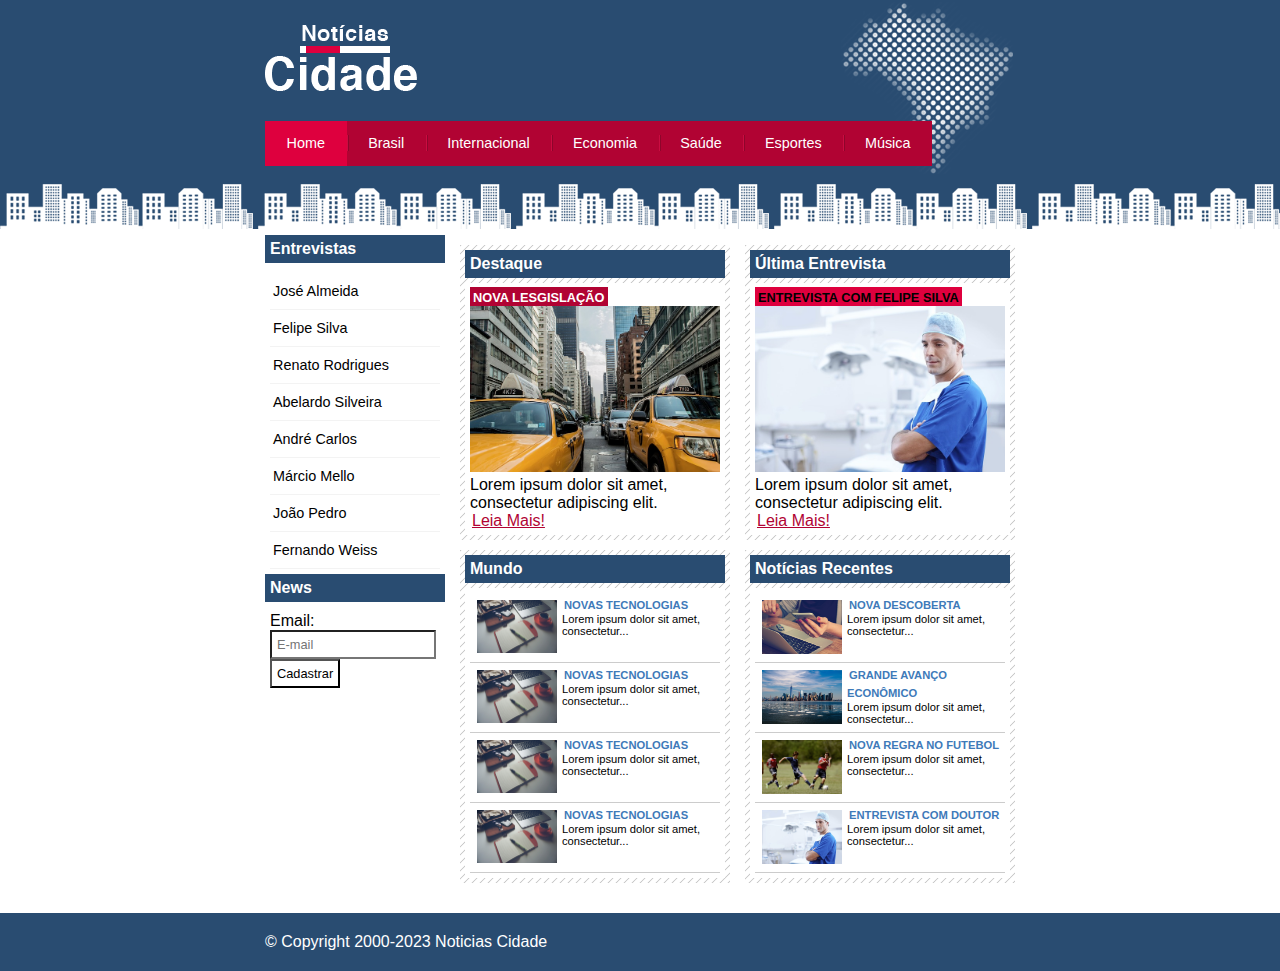
<file: index.html>
<!DOCTYPE html>
<html lang="en">
<head>
    <meta charset="UTF-8">
    <meta http-equiv="X-UA-Compatible" content="IE=edge">
    <meta name="viewport" content="width=device-width, initial-scale=1.0">
    <link rel="stylesheet" type="text/css" href="style.css">

    <title>Noticias cidade - Seu site de notícias</title>
</head>
<body class="home">
    <div id="container-principal">
            <div id="topo">
                <h1 class="logo"></h1>

                <ul id="navegacao">
                    <li class="primeiro"><a id="home" href="index.html">Home</a></li>
                    <li><a id="brasil" href="brasil.html">Brasil</a></li>
                    <li><a id="internacional" href="internacional.html">Internacional</a></li>
                    <li><a id="economia" href="economia.html">Economia</a></li>
                    <li><a id="saude" href="saude.html">Saúde</a></li>
                    <li><a id="esportes" href="esportes.html">Esportes</a></li>
                    <li><a id="musica" href="musica.html">Música</a></li>
                </ul>
            </div>

            <div id="conteudo">
                <div id="conteudo-primario">
                    <div class="caixa destaque">
                        <h2>Destaque</h2>
                        <div class="caixa-conteudo">
                           <h3>Nova Lesgislação</h3>
                           <img class="imagem-principal" src="./imgs/taxi.jpg" alt="" width="100%">
                           <p>Lorem ipsum dolor sit amet, consectetur adipiscing elit.</p>
                           <a href="nova-legislação.html">Leia Mais!</a>
                        </div>
                </div>
                <div class="caixa">
                    <h2>Mundo</h2>
                    <div class="caixa-conteudo">
                     <ul id="lista-noticias">
                        <li>
                            <a href="">
                                <img src="./imgs/tecnologia.jpg" widht="80"" alt="" width="80">  
                                <h3>Novas tecnologias</h3>   
                                <p>Lorem ipsum dolor sit amet, consectetur...</p>
                            </a>
                        </li>
                        <li>
                            <a href="">
                                <img src="./imgs/tecnologia.jpg" widht="80"" alt="" width="80">  
                                <h3>Novas tecnologias</h3>   
                                <p>Lorem ipsum dolor sit amet, consectetur...</p>
                            </a>
                        </li>
                        <li>
                            <a href="">
                                <img src="./imgs/tecnologia.jpg" widht="80"" alt="" width="80">  
                                <h3>Novas tecnologias</h3>   
                                <p>Lorem ipsum dolor sit amet, consectetur...</p>
                            </a>
                        </li>
                        <li>
                            <a href="">
                                <img src="./imgs/tecnologia.jpg" widht="80"" alt="" width="80">  
                                <h3>Novas tecnologias</h3>   
                                <p>Lorem ipsum dolor sit amet, consectetur...</p>
                            </a>
                        </li>
                     </ul>
                    </div>
            </div>

                </div>
                <div id="conteudo-secundario">
                    <div class="caixa entrevista">
                        <h2>Última Entrevista</h2>
                        <div class="caixa-conteudo">
                           <h3>Entrevista com Felipe Silva</h3>
                           <img class="imagem-principal" src="./imgs/doutor.jpg" alt="" width="100%">
                           <p>Lorem ipsum dolor sit amet, consectetur adipiscing elit.</p>
                           <a href="">Leia Mais!</a>
                        </div>
                </div>

                <div class="caixa">
                    <h2>Notícias Recentes</h2>
                    <div class="caixa-conteudo">
                     <ul id="lista-noticias">
                        <li>
                            <a href="internacional.html">
                                <img src="./imgs/tec.jpg" widht="80"" alt="" width="80">  
                                <h3>Nova Descoberta </h3>   
                                <p>Lorem ipsum dolor sit amet, consectetur...</p>
                            </a>
                        </li>
                        <li>
                            <a href="economia.html">
                                <img src="./imgs/cidade.jpg" widht="80"" alt="" width="80">
                                <h3>Grande Avanço Econômico</h3>   
                                <p>Lorem ipsum dolor sit amet, consectetur...</p>
                            </a>
                        </li>
                        <li>
                            <a href="esportes.html">
                                <img src="./imgs/futebol.jpg" widht="80"" alt="" width="80">  
                                <h3>Nova Regra no futebol</h3>   
                                <p>Lorem ipsum dolor sit amet, consectetur...</p>
                            </a>
                        </li>
                        <li>
                            <a href="saude.html">
                                <img src="./imgs/doutor.jpg" widht="80"" alt="" width="80">  
                                <h3>Entrevista com doutor </h3>   
                                <p>Lorem ipsum dolor sit amet, consectetur...</p>
                            </a>
                        </li>
                     </ul>
                    </div>
            </div>
                </div>
                <div id="conteudo-lateral">
                   <div id="caixa">
                        <h2>Entrevistas</h2>
                        <div class="caixa-conteudo">
                           <ul>
                            <li><a href="">José Almeida</a></li>
                            <li><a href="">Felipe Silva</a></li>
                            <li><a href="">Renato Rodrigues</a></li>
                            <li><a href="">Abelardo Silveira</a></li>
                            <li><a href="">André Carlos</a></li>
                            <li><a href="">Márcio Mello</a></li>
                            <li><a href="">João Pedro</a></li>
                            <li><a href="">Fernando Weiss</a></li>
                           </ul>
                        </div>
                   </div>

                   <div id="caixa">
                    <h2>News</h2>
                    <div class="caixa-conteudo">
                      <form action="">
                        <div>
                            <label for="">Email:</label>
                            <input class="email" type="text" name="Email" id="email" placeholder="E-mail">
                        </div>
                        <div>
                            <input class="submit" type="submit" value="Cadastrar">
                        </div>
                      </form>
                    </div>
               </div>

                </div>
              
            </div>
    </div>

    <div id="conteudos-rodape" style="clear: both;">
        <div id="rodape">
            &copy; Copyright 2000-2023 Noticias Cidade
        </div>
    </div>



</body>
</html>
</file>
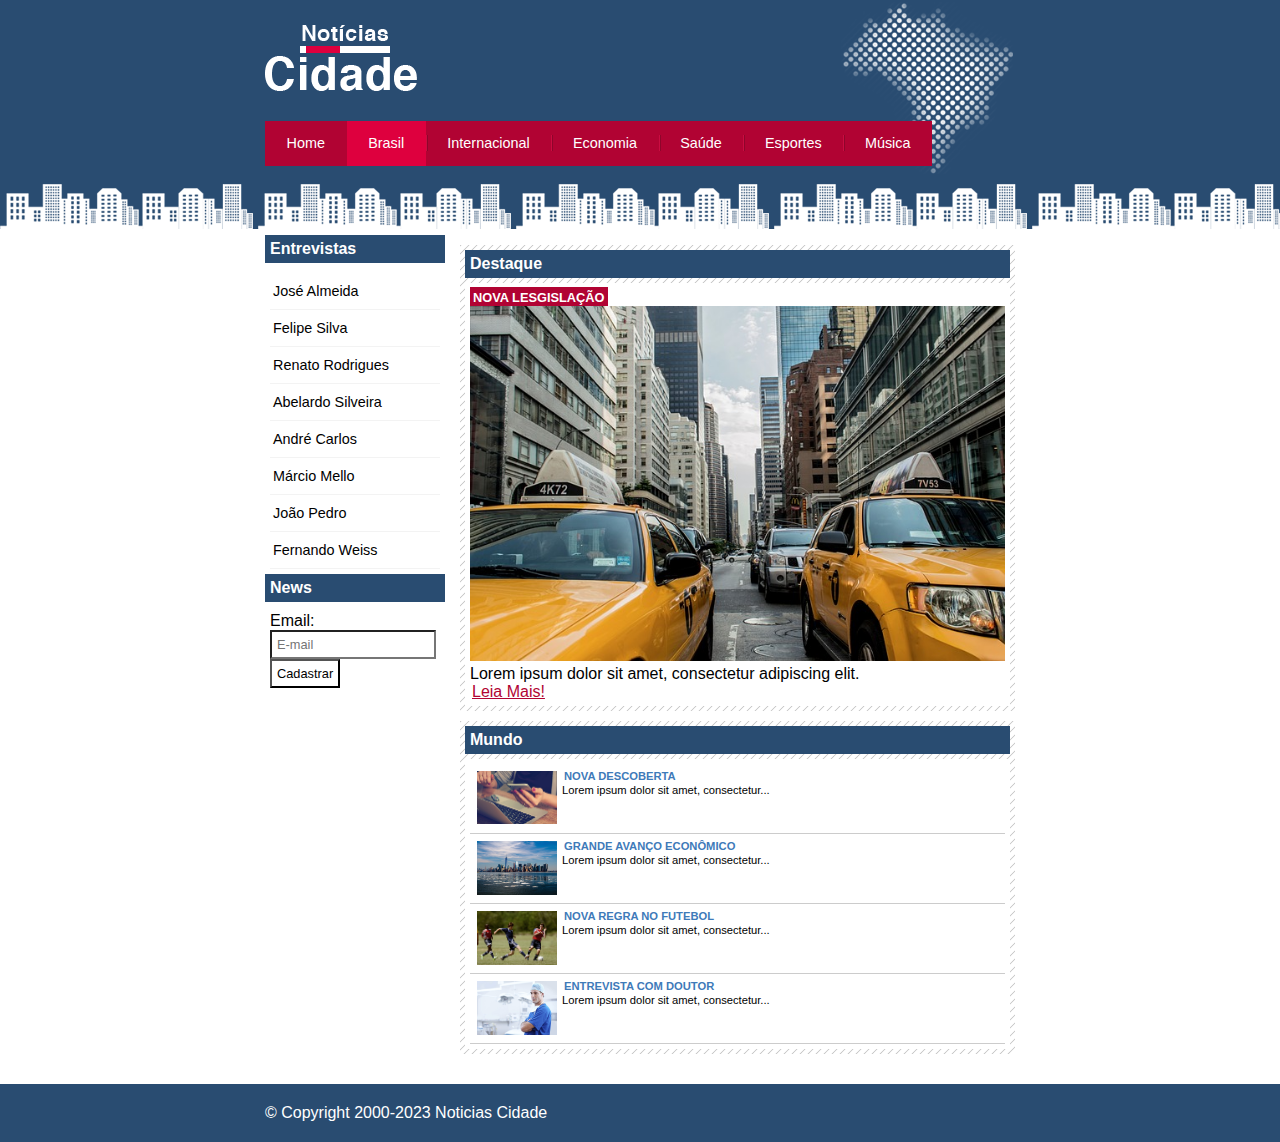
<file: brasil.html>
<!DOCTYPE html>
<html lang="en">
<head>
    <meta charset="UTF-8">
    <meta http-equiv="X-UA-Compatible" content="IE=edge">
    <meta name="viewport" content="width=device-width, initial-scale=1.0">
    <link rel="stylesheet" type="text/css" href="style.css">

    <title>Noticias cidade - Seu site de notícias</title>
</head>
<body id="duas-colunas" class="brasil">
    <div id="container-principal">
            <div id="topo">
                <h1 class="logo"></h1>

                <ul id="navegacao">
                    <li class="primeiro"><a id="home" href="index.html">Home</a></li>
                    <li><a id="brasil" href="index.html">Brasil</a></li>
                    <li><a id="internacional" href="internacional.html">Internacional</a></li>
                    <li><a id="economia" href="economia.html">Economia</a></li>
                    <li><a id="saude" href="saude.html">Saúde</a></li>
                    <li><a id="esportes" href="esportes.html">Esportes</a></li>
                    <li><a id="musica" href="musica.html">Música</a></li>
                </ul>
            </div>

            <div id="conteudo">
                <div id="conteudo-primario">
                    <div class="caixa destaque">
                        <h2>Destaque</h2>
                        <div class="caixa-conteudo">
                           <h3>Nova Lesgislação</h3>
                           <img class="imagem-principal" src="./imgs/taxi.jpg" alt="" width="100%">
                           <p>Lorem ipsum dolor sit amet, consectetur adipiscing elit.</p>
                           <a href="nova-legislação.html">Leia Mais!</a>
                        </div>
                </div>
                <div class="caixa">
                    <h2>Mundo</h2>
                    <div class="caixa-conteudo">
                        <ul id="lista-noticias">
                            <li>
                                <a href="internacional.html">
                                    <img src="./imgs/tec.jpg" widht="80"" alt="" width="80">  
                                    <h3>Nova Descoberta </h3>   
                                    <p>Lorem ipsum dolor sit amet, consectetur...</p>
                                </a>
                            </li>
                            <li>
                                <a href="economia.html">
                                    <img src="./imgs/cidade.jpg" widht="80"" alt="" width="80">
                                    <h3>Grande Avanço Econômico</h3>   
                                    <p>Lorem ipsum dolor sit amet, consectetur...</p>
                                </a>
                            </li>
                            <li>
                                <a href="esportes.html">
                                    <img src="./imgs/futebol.jpg" widht="80"" alt="" width="80">  
                                    <h3>Nova Regra no futebol</h3>   
                                    <p>Lorem ipsum dolor sit amet, consectetur...</p>
                                </a>
                            </li>
                            <li>
                                <a href="saude.html">
                                    <img src="./imgs/doutor.jpg" widht="80"" alt="" width="80">  
                                    <h3>Entrevista com doutor </h3>   
                                    <p>Lorem ipsum dolor sit amet, consectetur...</p>
                                </a>
                            </li>
                         </ul>
                    </div>
            </div>

                </div>
               
                <div id="conteudo-lateral">
                   <div id="caixa">
                        <h2>Entrevistas</h2>
                        <div class="caixa-conteudo">
                           <ul>
                            <li><a href="">José Almeida</a></li>
                            <li><a href="">Felipe Silva</a></li>
                            <li><a href="">Renato Rodrigues</a></li>
                            <li><a href="">Abelardo Silveira</a></li>
                            <li><a href="">André Carlos</a></li>
                            <li><a href="">Márcio Mello</a></li>
                            <li><a href="">João Pedro</a></li>
                            <li><a href="">Fernando Weiss</a></li>
                           </ul>
                        </div>
                   </div>

                   <div id="caixa">
                    <h2>News</h2>
                    <div class="caixa-conteudo">
                      <form action="">
                        <div>
                            <label for="">Email:</label>
                            <input class="email" type="text" name="Email" id="email" placeholder="E-mail">
                        </div>
                        <div>
                            <input class="submit" type="submit" value="Cadastrar">
                        </div>
                      </form>
                    </div>
               </div>

                </div>
              
            </div>
    </div>

    <div id="conteudos-rodape" style="clear: both;">
        <div id="rodape">
            &copy; Copyright 2000-2023 Noticias Cidade
        </div>
    </div>



</body>
</html>
</file>
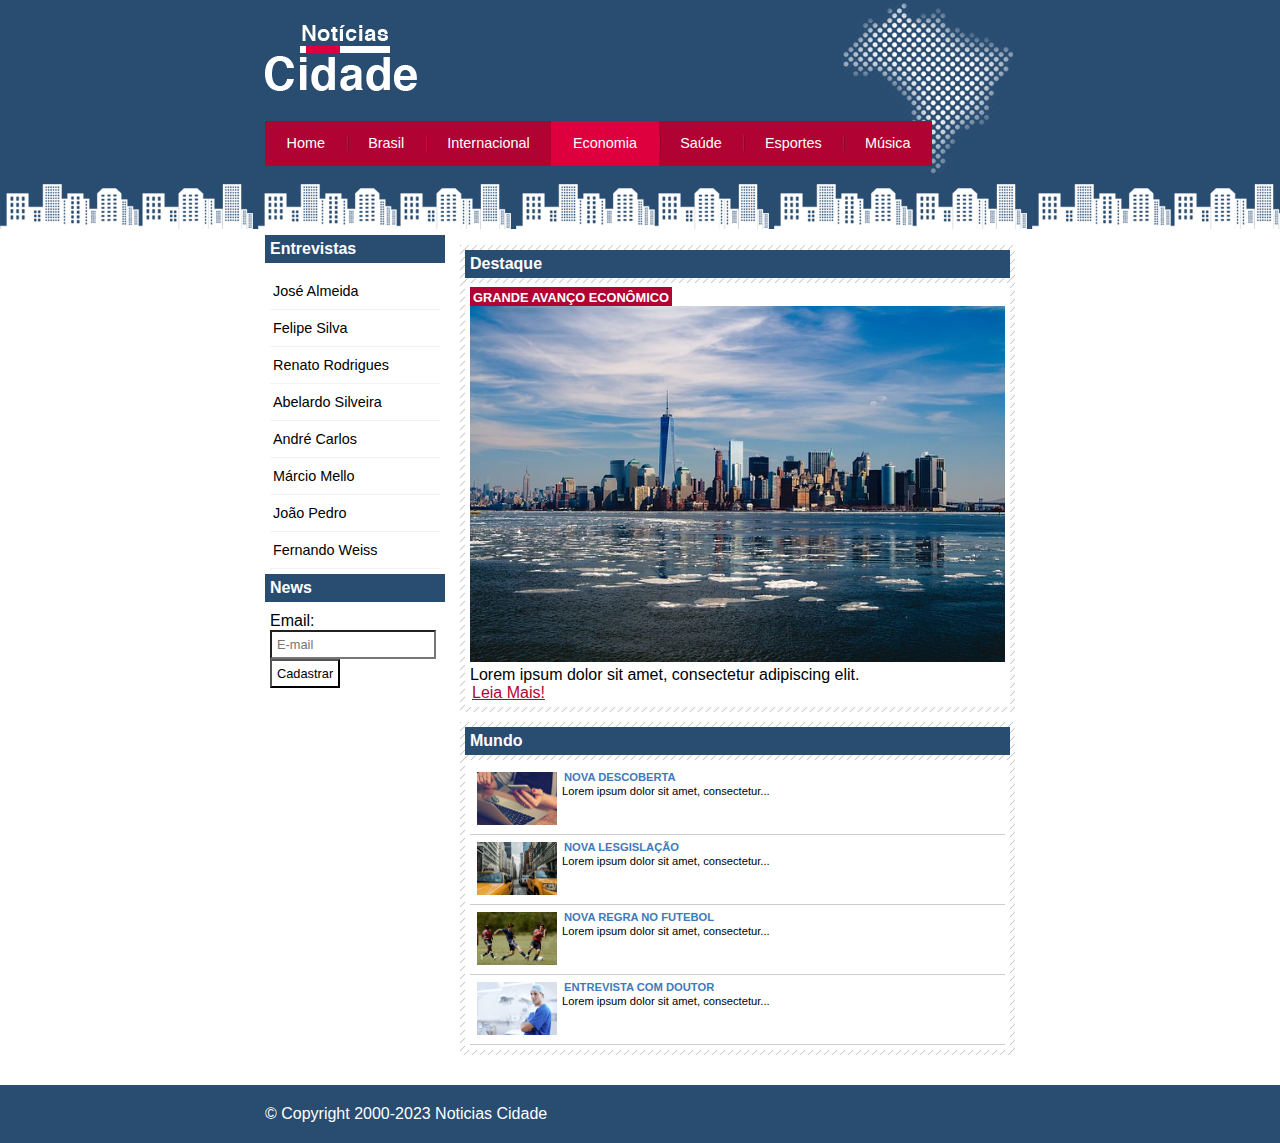
<file: economia.html>
<!DOCTYPE html>
<html lang="en">
<head>
    <meta charset="UTF-8">
    <meta http-equiv="X-UA-Compatible" content="IE=edge">
    <meta name="viewport" content="width=device-width, initial-scale=1.0">
    <link rel="stylesheet" type="text/css" href="style.css">

    <title>Noticias cidade - Seu site de notícias</title>
</head>
<body id="duas-colunas" class="economia">
    <div id="container-principal">
            <div id="topo">
                <h1 class="logo"></h1>

                <ul id="navegacao">
                    <li class="primeiro"><a id="home" href="index.html">Home</a></li>
                    <li><a id="brasil" href="index.html">Brasil</a></li>
                    <li><a id="internacional" href="internacional.html">Internacional</a></li>
                    <li><a id="economia" href="economia.html">Economia</a></li>
                    <li><a id="saude" href="saude.html">Saúde</a></li>
                    <li><a id="esportes" href="esportes.html">Esportes</a></li>
                    <li><a id="musica" href="musica.html">Música</a></li>
                </ul>
            </div>

            <div id="conteudo">
                <div id="conteudo-primario">
                    <div class="caixa destaque">
                        <h2>Destaque</h2>
                        <div class="caixa-conteudo">
                           <h3>Grande Avanço Econômico</h3>
                           <img class="imagem-principal" src="./imgs/cidade.jpg" alt="" width="100%">
                           <p>Lorem ipsum dolor sit amet, consectetur adipiscing elit.</p>
                           <a href="materia-eco.html">Leia Mais!</a>
                        </div>
                </div>
                <div class="caixa">
                    <h2>Mundo</h2>
                    <div class="caixa-conteudo">
                        <ul id="lista-noticias">
                            <li>
                                <a href="internacional.html">
                                    <img src="./imgs/tec.jpg" widht="80"" alt="" width="80">  
                                    <h3>Nova Descoberta </h3>   
                                    <p>Lorem ipsum dolor sit amet, consectetur...</p>
                                </a>
                            </li>
                            <li>
                                <a href="brasil.html">
                                    <img src="./imgs/taxi.jpg" widht="80"" alt="" width="80">
                                    <h3>Nova Lesgislação</h3>   
                                    <p>Lorem ipsum dolor sit amet, consectetur...</p>
                                </a>
                            </li>
                            <li>
                                <a href="esportes.html">
                                    <img src="./imgs/futebol.jpg" widht="80"" alt="" width="80">  
                                    <h3>Nova Regra no futebol</h3>   
                                    <p>Lorem ipsum dolor sit amet, consectetur...</p>
                                </a>
                            </li>
                            <li>
                                <a href="saude.html">
                                    <img src="./imgs/doutor.jpg" widht="80"" alt="" width="80">  
                                    <h3>Entrevista com doutor </h3>   
                                    <p>Lorem ipsum dolor sit amet, consectetur...</p>
                                </a>
                            </li>
                         </ul>
                    </div>
            </div>

                </div>
               
                <div id="conteudo-lateral">
                   <div id="caixa">
                        <h2>Entrevistas</h2>
                        <div class="caixa-conteudo">
                           <ul>
                            <li><a href="">José Almeida</a></li>
                            <li><a href="">Felipe Silva</a></li>
                            <li><a href="">Renato Rodrigues</a></li>
                            <li><a href="">Abelardo Silveira</a></li>
                            <li><a href="">André Carlos</a></li>
                            <li><a href="">Márcio Mello</a></li>
                            <li><a href="">João Pedro</a></li>
                            <li><a href="">Fernando Weiss</a></li>
                           </ul>
                        </div>
                   </div>

                   <div id="caixa">
                    <h2>News</h2>
                    <div class="caixa-conteudo">
                      <form action="">
                        <div>
                            <label for="">Email:</label>
                            <input class="email" type="text" name="Email" id="email" placeholder="E-mail">
                        </div>
                        <div>
                            <input class="submit" type="submit" value="Cadastrar">
                        </div>
                      </form>
                    </div>
               </div>

                </div>
              
            </div>
    </div>

    <div id="conteudos-rodape" style="clear: both;">
        <div id="rodape">
            &copy; Copyright 2000-2023 Noticias Cidade
        </div>
    </div>



</body>
</html>
</file>
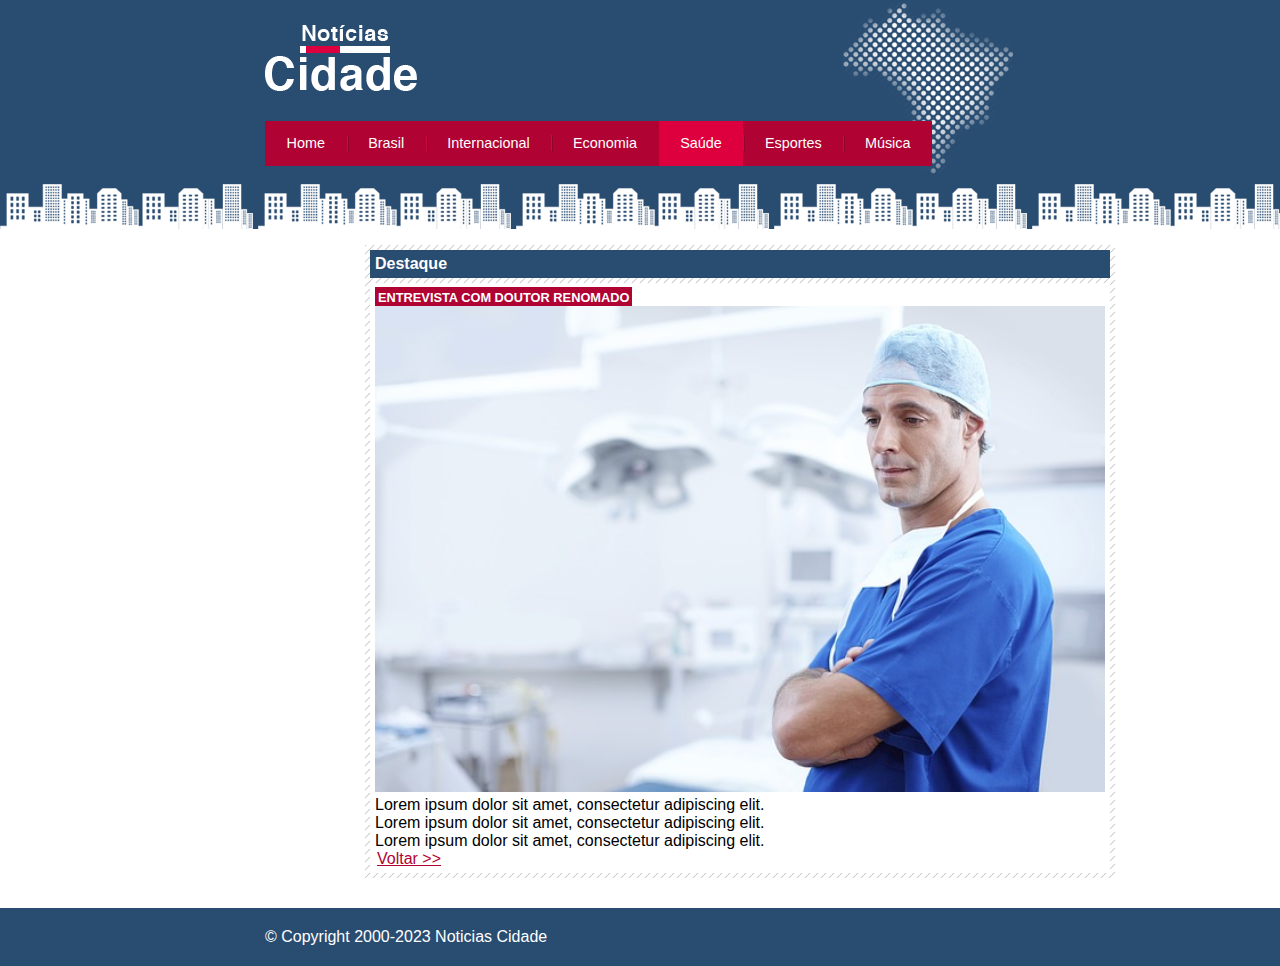
<file: entrevista.html>
<!DOCTYPE html>
<html lang="en">
<head>
    <meta charset="UTF-8">
    <meta http-equiv="X-UA-Compatible" content="IE=edge">
    <meta name="viewport" content="width=device-width, initial-scale=1.0">
    <link rel="stylesheet" type="text/css" href="style.css">

    <title>Noticias cidade - Seu site de notícias</title>
</head>
<body id="uma-coluna" class="saude">
    <div id="container-principal">
            <div id="topo">
                <h1 class="logo"></h1>

                <ul id="navegacao">
                    <li class="primeiro"><a id="home" href="index.html">Home</a></li>
                    <li><a id="brasil" href="index.html">Brasil</a></li>
                    <li><a id="internacional" href="internacional.html">Internacional</a></li>
                    <li><a id="economia" href="economia.html">Economia</a></li>
                    <li><a id="saude" href="saude.html">Saúde</a></li>
                    <li><a id="esportes" href="esportes.html">Esportes</a></li>
                    <li><a id="musica" href="musica.html">Música</a></li>
                </ul>
            </div>

            <div id="conteudo">
                <div id="conteudo-primario">
                    <div class="caixa destaque">
                        <h2>Destaque</h2>
                        <div class="caixa-conteudo">
                           <h3>Entrevista com doutor renomado</h3>
                           <img class="imagem-principal" src="./imgs/doutor.jpg" alt="" width="100%">
                           <p>Lorem ipsum dolor sit amet, consectetur adipiscing elit.</p>
                           <p>Lorem ipsum dolor sit amet, consectetur adipiscing elit.</p>
                           <p>Lorem ipsum dolor sit amet, consectetur adipiscing elit.</p>
                           <a href="saude.html">Voltar >> </a>
                          
                        </div>
                </div>
                </div>
              
            </div>
    </div>

    <div id="conteudos-rodape" style="clear: both;">
        <div id="rodape">
            &copy; Copyright 2000-2023 Noticias Cidade
        </div>
    </div>



</body>
</html>
</file>
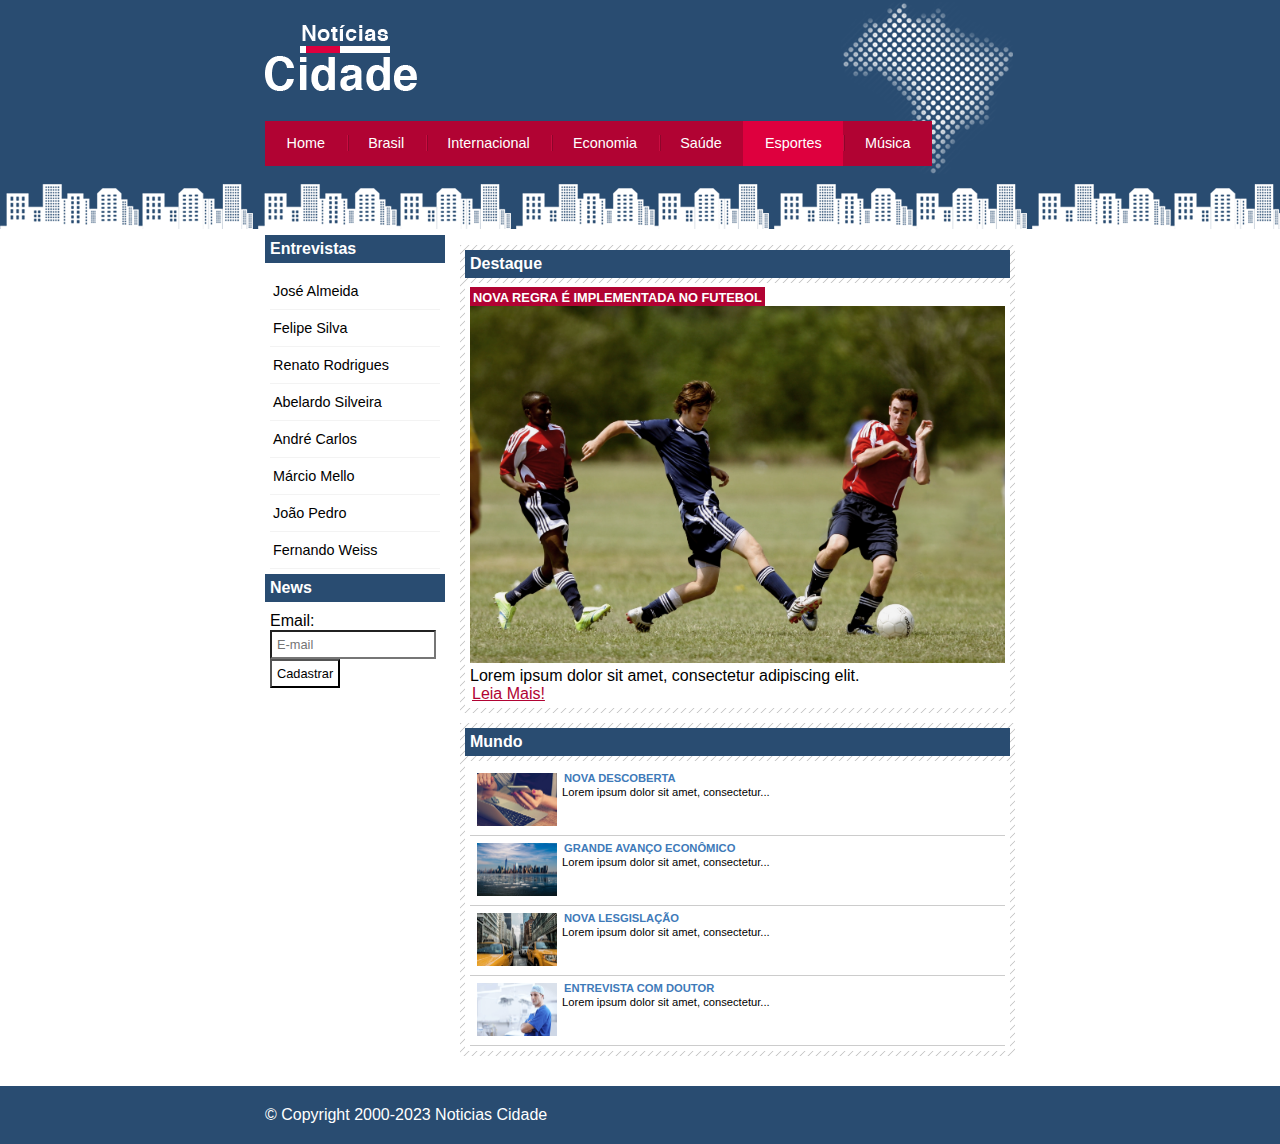
<file: esportes.html>
<!DOCTYPE html>
<html lang="en">
<head>
    <meta charset="UTF-8">
    <meta http-equiv="X-UA-Compatible" content="IE=edge">
    <meta name="viewport" content="width=device-width, initial-scale=1.0">
    <link rel="stylesheet" type="text/css" href="style.css">

    <title>Noticias cidade - Seu site de notícias</title>
</head>
<body id="duas-colunas" class="esportes">
    <div id="container-principal">
            <div id="topo">
                <h1 class="logo"></h1>

                <ul id="navegacao">
                    <li class="primeiro"><a id="home" href="index.html">Home</a></li>
                    <li><a id="brasil" href="index.html">Brasil</a></li>
                    <li><a id="internacional" href="internacional.html">Internacional</a></li>
                    <li><a id="economia" href="economia.html">Economia</a></li>
                    <li><a id="saude" href="saude.html">Saúde</a></li>
                    <li><a id="esportes" href="esportes.html">Esportes</a></li>
                    <li><a id="musica" href="musica.html">Música</a></li>
                </ul>
            </div>

            <div id="conteudo">
                <div id="conteudo-primario">
                    <div class="caixa destaque">
                        <h2>Destaque</h2>
                        <div class="caixa-conteudo">
                           <h3>Nova Regra é implementada no futebol </h3>
                           <img class="imagem-principal" src="./imgs/futebol.jpg" alt="" width="100%">
                           <p>Lorem ipsum dolor sit amet, consectetur adipiscing elit.</p>
                           <a href="materia-fut.html">Leia Mais!</a>
                        </div>
                </div>
                <div class="caixa">
                    <h2>Mundo</h2>
                    <div class="caixa-conteudo">
                        <ul id="lista-noticias">
                            <li>
                                <a href="internacional.html">
                                    <img src="./imgs/tec.jpg" widht="80" alt="" width="80">  
                                    <h3>Nova Descoberta </h3>   
                                    <p>Lorem ipsum dolor sit amet, consectetur...</p>
                                </a>
                            </li>
                            <li>
                                <a href="economia.html">
                                    <img src="./imgs/cidade.jpg" widht="80" alt="" width="80">
                                    <h3>Grande Avanço Econômico</h3>   
                                    <p>Lorem ipsum dolor sit amet, consectetur...</p>
                                </a>
                            </li>
                            <li>
                                <a href="brasil.html">
                                    <img src="./imgs/taxi.jpg" widht="80" alt="" width="80">  
                                    <h3>Nova Lesgislação</h3>   
                                    <p>Lorem ipsum dolor sit amet, consectetur...</p>
                                </a>
                            </li>
                            <li>
                                <a href="saude.html">
                                    <img src="./imgs/doutor.jpg" widht="80"" alt="" width="80">  
                                    <h3>Entrevista com doutor </h3>   
                                    <p>Lorem ipsum dolor sit amet, consectetur...</p>
                                </a>
                            </li>
                         </ul>
                    </div>
            </div>

                </div>
               
                <div id="conteudo-lateral">
                   <div id="caixa">
                        <h2>Entrevistas</h2>
                        <div class="caixa-conteudo">
                           <ul>
                            <li><a href="">José Almeida</a></li>
                            <li><a href="">Felipe Silva</a></li>
                            <li><a href="">Renato Rodrigues</a></li>
                            <li><a href="">Abelardo Silveira</a></li>
                            <li><a href="">André Carlos</a></li>
                            <li><a href="">Márcio Mello</a></li>
                            <li><a href="">João Pedro</a></li>
                            <li><a href="">Fernando Weiss</a></li>
                           </ul>
                        </div>
                   </div>

                   <div id="caixa">
                    <h2>News</h2>
                    <div class="caixa-conteudo">
                      <form action="">
                        <div>
                            <label for="">Email:</label>
                            <input class="email" type="text" name="Email" id="email" placeholder="E-mail">
                        </div>
                        <div>
                            <input class="submit" type="submit" value="Cadastrar">
                        </div>
                      </form>
                    </div>
               </div>

                </div>
              
            </div>
    </div>

    <div id="conteudos-rodape" style="clear: both;">
        <div id="rodape">
            &copy; Copyright 2000-2023 Noticias Cidade
        </div>
    </div>



</body>
</html>
</file>
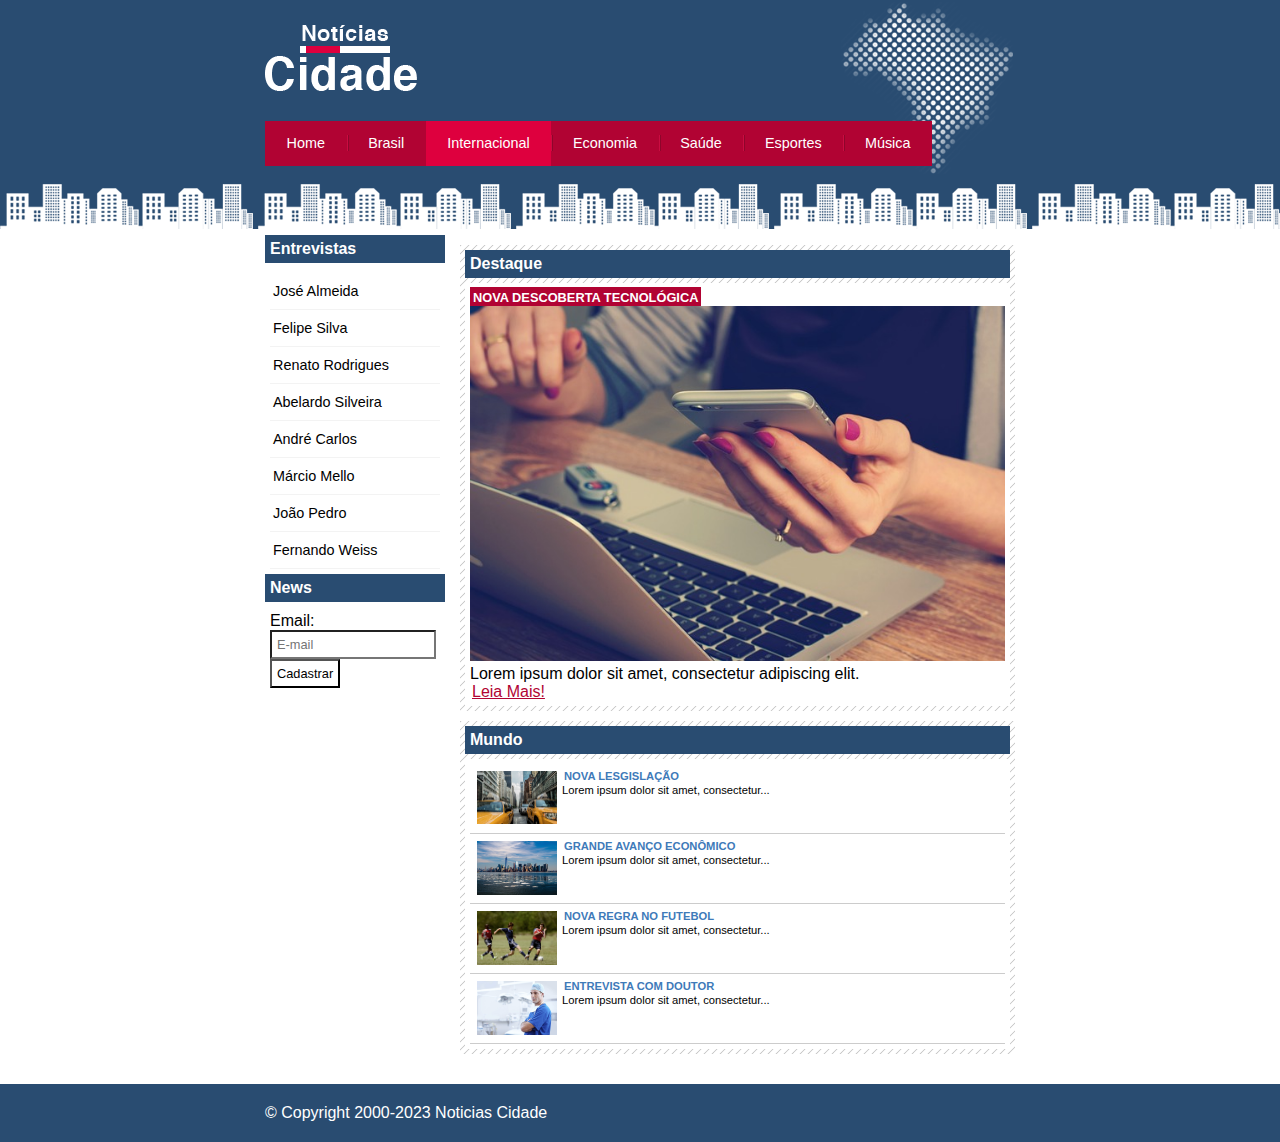
<file: internacional.html>
<!DOCTYPE html>
<html lang="en">
<head>
    <meta charset="UTF-8">
    <meta http-equiv="X-UA-Compatible" content="IE=edge">
    <meta name="viewport" content="width=device-width, initial-scale=1.0">
    <link rel="stylesheet" type="text/css" href="style.css">

    <title>Noticias cidade - Seu site de notícias</title>
</head>
<body id="duas-colunas" class="internacional">
    <div id="container-principal">
            <div id="topo">
                <h1 class="logo"></h1>

                <ul id="navegacao">
                    <li class="primeiro"><a id="home" href="index.html">Home</a></li>
                    <li><a id="brasil" href="index.html">Brasil</a></li>
                    <li><a id="internacional" href="internacional.html">Internacional</a></li>
                    <li><a id="economia" href="economia.html">Economia</a></li>
                    <li><a id="saude" href="saude.html">Saúde</a></li>
                    <li><a id="esportes" href="esportes.html">Esportes</a></li>
                    <li><a id="musica" href="musica.html">Música</a></li>
                </ul>
            </div>

            <div id="conteudo">
                <div id="conteudo-primario">
                    <div class="caixa destaque">
                        <h2>Destaque</h2>
                        <div class="caixa-conteudo">
                           <h3>Nova Descoberta Tecnológica</h3>
                           <img class="imagem-principal" src="./imgs/tec.jpg" alt="" width="100%">
                           <p>Lorem ipsum dolor sit amet, consectetur adipiscing elit.</p>
                           <a href="nova-tec.html">Leia Mais!</a>
                        </div>
                </div>
                <div class="caixa">
                    <h2>Mundo</h2>
                    <div class="caixa-conteudo">
                        <ul id="lista-noticias">
                            <li>
                                <a href="brasil.html">
                                    <img src="./imgs/taxi.jpg" widht="80"" alt="" width="80">  
                                    <h3>Nova Lesgislação </h3>   
                                    <p>Lorem ipsum dolor sit amet, consectetur...</p>
                                </a>
                            </li>
                            <li>
                                <a href="economia.html">
                                    <img src="./imgs/cidade.jpg" widht="80"" alt="" width="80">
                                    <h3>Grande Avanço Econômico</h3>   
                                    <p>Lorem ipsum dolor sit amet, consectetur...</p>
                                </a>
                            </li>
                            <li>
                                <a href="esportes.html">
                                    <img src="./imgs/futebol.jpg" widht="80"" alt="" width="80">  
                                    <h3>Nova Regra no futebol</h3>   
                                    <p>Lorem ipsum dolor sit amet, consectetur...</p>
                                </a>
                            </li>
                            <li>
                                <a href="saude.html">
                                    <img src="./imgs/doutor.jpg" widht="80"" alt="" width="80">  
                                    <h3>Entrevista com doutor </h3>   
                                    <p>Lorem ipsum dolor sit amet, consectetur...</p>
                                </a>
                            </li>
                         </ul>
                    </div>
            </div>

                </div>
               
                <div id="conteudo-lateral">
                   <div id="caixa">
                        <h2>Entrevistas</h2>
                        <div class="caixa-conteudo">
                           <ul>
                            <li><a href="">José Almeida</a></li>
                            <li><a href="">Felipe Silva</a></li>
                            <li><a href="">Renato Rodrigues</a></li>
                            <li><a href="">Abelardo Silveira</a></li>
                            <li><a href="">André Carlos</a></li>
                            <li><a href="">Márcio Mello</a></li>
                            <li><a href="">João Pedro</a></li>
                            <li><a href="">Fernando Weiss</a></li>
                           </ul>
                        </div>
                   </div>

                   <div id="caixa">
                    <h2>News</h2>
                    <div class="caixa-conteudo">
                      <form action="">
                        <div>
                            <label for="">Email:</label>
                            <input class="email" type="text" name="Email" id="email" placeholder="E-mail">
                        </div>
                        <div>
                            <input class="submit" type="submit" value="Cadastrar">
                        </div>
                      </form>
                    </div>
               </div>

                </div>
              
            </div>
    </div>

    <div id="conteudos-rodape" style="clear: both;">
        <div id="rodape">
            &copy; Copyright 2000-2023 Noticias Cidade
        </div>
    </div>



</body>
</html>
</file>
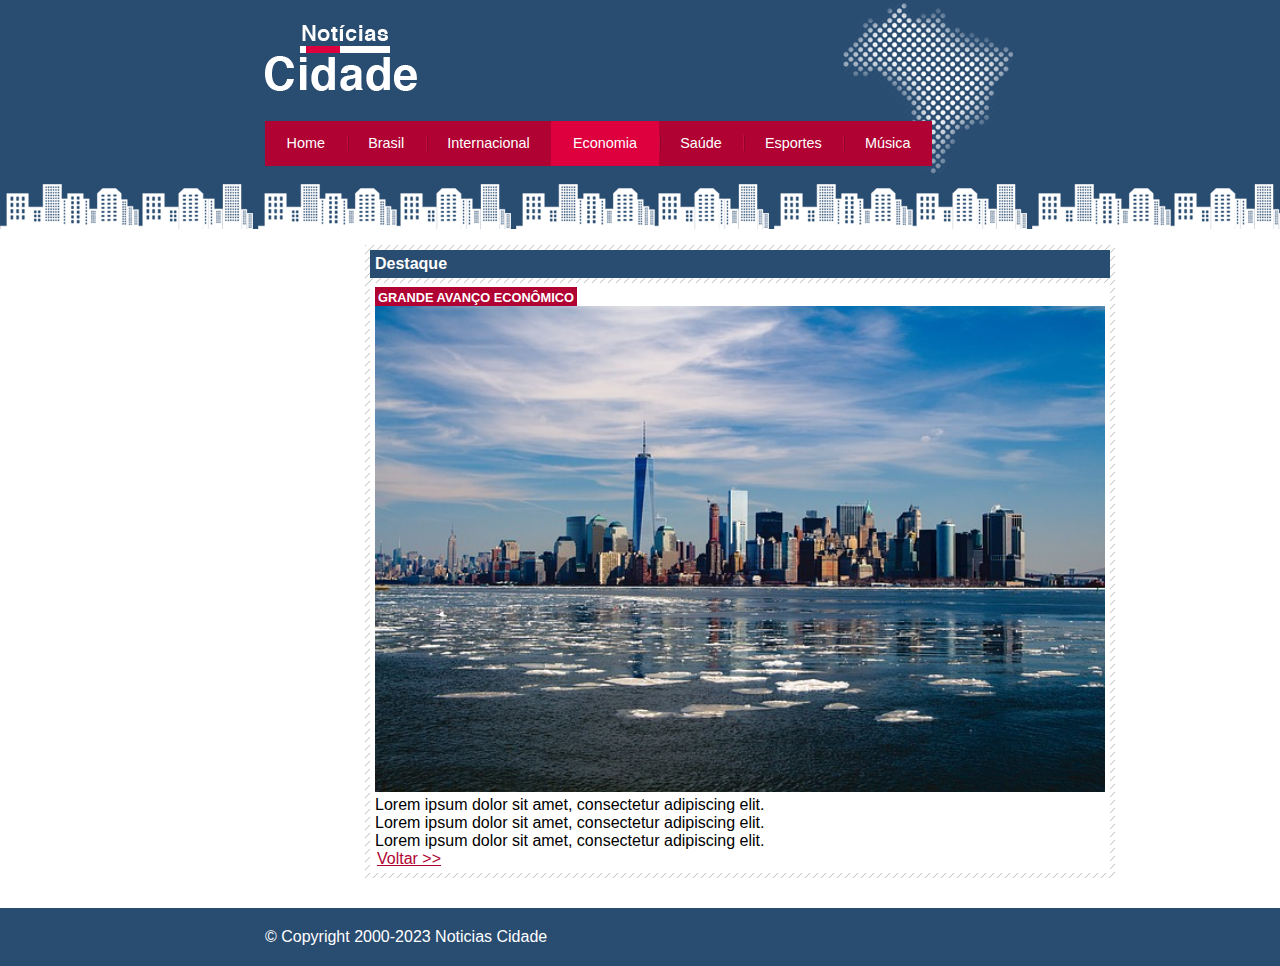
<file: materia-eco.html>
<!DOCTYPE html>
<html lang="en">
<head>
    <meta charset="UTF-8">
    <meta http-equiv="X-UA-Compatible" content="IE=edge">
    <meta name="viewport" content="width=device-width, initial-scale=1.0">
    <link rel="stylesheet" type="text/css" href="style.css">

    <title>Noticias cidade - Seu site de notícias</title>
</head>
<body id="uma-coluna" class="economia">
    <div id="container-principal">
            <div id="topo">
                <h1 class="logo"></h1>

                <ul id="navegacao">
                    <li class="primeiro"><a id="home" href="index.html">Home</a></li>
                    <li><a id="brasil" href="index.html">Brasil</a></li>
                    <li><a id="internacional" href="internacional.html">Internacional</a></li>
                    <li><a id="economia" href="economia.html">Economia</a></li>
                    <li><a id="saude" href="saude.html">Saúde</a></li>
                    <li><a id="esportes" href="esportes.html">Esportes</a></li>
                    <li><a id="musica" href="musica.html">Música</a></li>
                </ul>
            </div>

            <div id="conteudo">
                <div id="conteudo-primario">
                    <div class="caixa destaque">
                        <h2>Destaque</h2>
                        <div class="caixa-conteudo">
                           <h3>Grande Avanço Econômico</h3>
                           <img class="imagem-principal" src="./imgs/cidade.jpg" alt="" width="100%">
                           <p>Lorem ipsum dolor sit amet, consectetur adipiscing elit.</p>
                           <p>Lorem ipsum dolor sit amet, consectetur adipiscing elit.</p>
                           <p>Lorem ipsum dolor sit amet, consectetur adipiscing elit.</p>
                           <a href="economia.html">Voltar >> </a>
                          
                        </div>
                </div>
                </div>
              
            </div>
    </div>

    <div id="conteudos-rodape" style="clear: both;">
        <div id="rodape">
            &copy; Copyright 2000-2023 Noticias Cidade
        </div>
    </div>



</body>
</html>
</file>
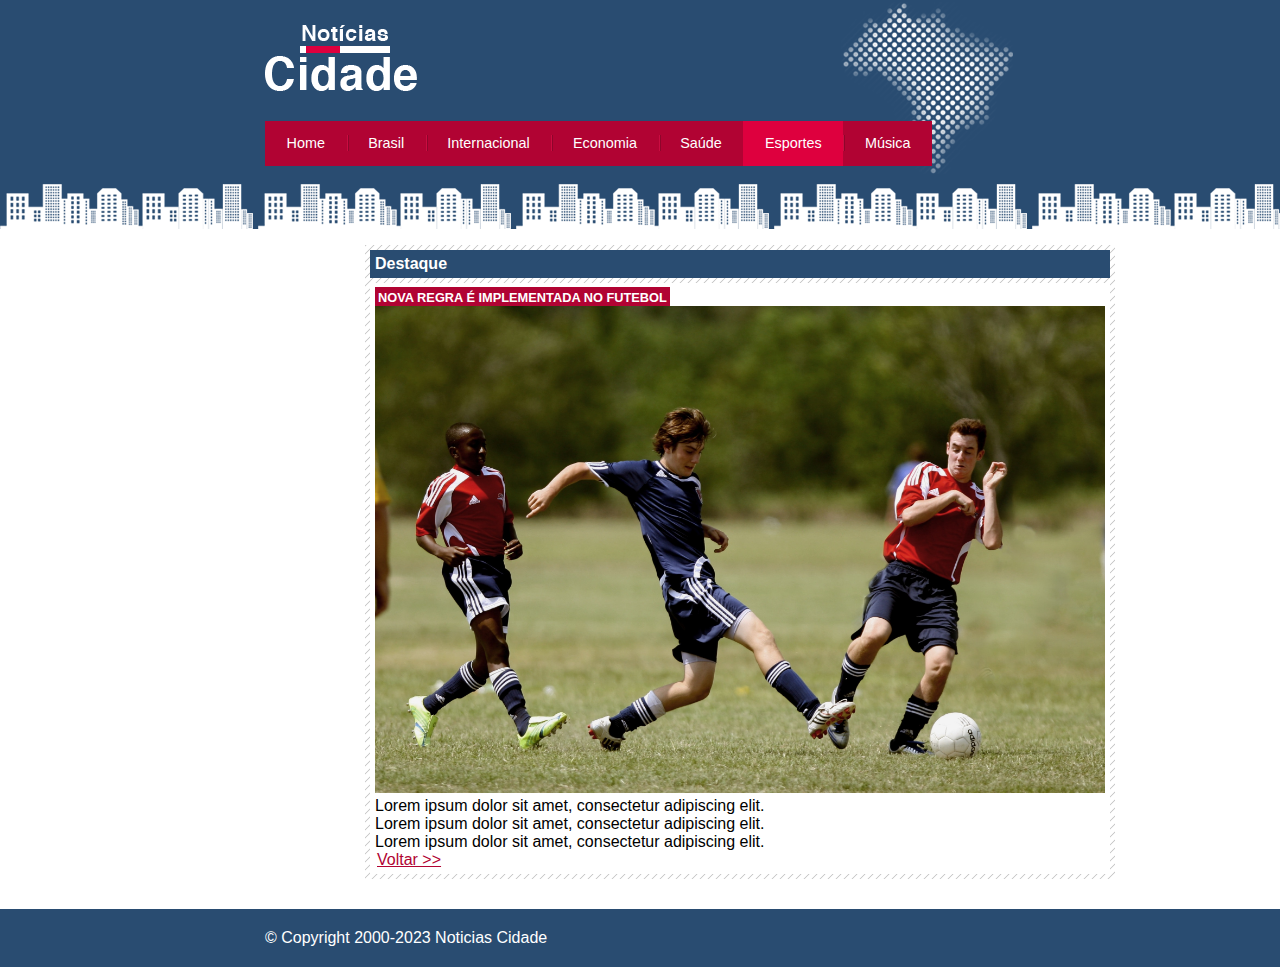
<file: materia-fut.html>
<!DOCTYPE html>
<html lang="en">
<head>
    <meta charset="UTF-8">
    <meta http-equiv="X-UA-Compatible" content="IE=edge">
    <meta name="viewport" content="width=device-width, initial-scale=1.0">
    <link rel="stylesheet" type="text/css" href="style.css">

    <title>Noticias cidade - Seu site de notícias</title>
</head>
<body id="uma-coluna" class="esportes">
    <div id="container-principal">
            <div id="topo">
                <h1 class="logo"></h1>

                <ul id="navegacao">
                    <li class="primeiro"><a id="home" href="index.html">Home</a></li>
                    <li><a id="brasil" href="index.html">Brasil</a></li>
                    <li><a id="internacional" href="internacional.html">Internacional</a></li>
                    <li><a id="economia" href="economia.html">Economia</a></li>
                    <li><a id="saude" href="saude.html">Saúde</a></li>
                    <li><a id="esportes" href="esportes.html">Esportes</a></li>
                    <li><a id="musica" href="musica.html">Música</a></li>
                </ul>
            </div>

            <div id="conteudo">
                <div id="conteudo-primario">
                    <div class="caixa destaque">
                        <h2>Destaque</h2>
                        <div class="caixa-conteudo">
                           <h3>Nova regra é implementada no futebol</h3>
                           <img class="imagem-principal" src="./imgs/futebol.jpg" alt="" width="100%">
                           <p>Lorem ipsum dolor sit amet, consectetur adipiscing elit.</p>
                           <p>Lorem ipsum dolor sit amet, consectetur adipiscing elit.</p>
                           <p>Lorem ipsum dolor sit amet, consectetur adipiscing elit.</p>
                           <a href="esportes.html">Voltar >> </a>
                          
                        </div>
                </div>
                </div>
              
            </div>
    </div>

    <div id="conteudos-rodape" style="clear: both;">
        <div id="rodape">
            &copy; Copyright 2000-2023 Noticias Cidade
        </div>
    </div>



</body>
</html>
</file>
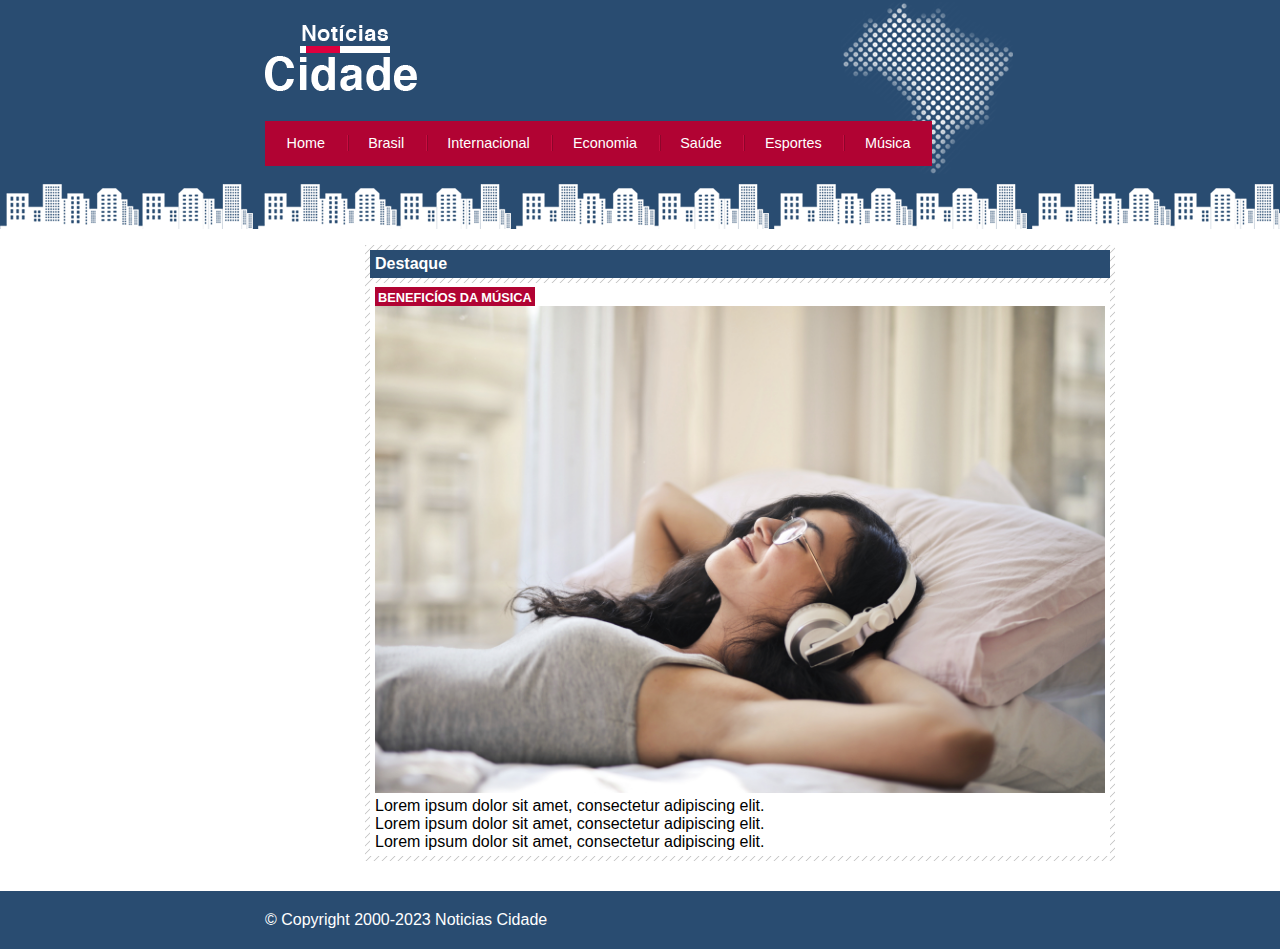
<file: materia-musica.html>
<!DOCTYPE html>
<html lang="en">
<head>
    <meta charset="UTF-8">
    <meta http-equiv="X-UA-Compatible" content="IE=edge">
    <meta name="viewport" content="width=device-width, initial-scale=1.0">
    <link rel="stylesheet" type="text/css" href="style.css">

    <title>Noticias cidade - Seu site de notícias</title>
</head>
<body id="uma-coluna" class="fotos">
    <div id="container-principal">
            <div id="topo">
                <h1 class="logo"></h1>

                <ul id="navegacao">
                    <li class="primeiro"><a id="home" href="index.html">Home</a></li>
                    <li><a id="brasil" href="index.html">Brasil</a></li>
                    <li><a id="internacional" href="internacional.html">Internacional</a></li>
                    <li><a id="economia" href="economia.html">Economia</a></li>
                    <li><a id="saude" href="saude.html">Saúde</a></li>
                    <li><a id="esportes" href="esportes.html">Esportes</a></li>
                    <li><a id="musica" href="musica.html">Música</a></li>
                </ul>
            </div>

            <div id="conteudo">
                <div id="conteudo-primario">
                    <div class="caixa destaque">
                        <h2>Destaque</h2>
                        <div class="caixa-conteudo">
                           <h3>Beneficíos da música</h3>
                           <img class="imagem-principal" src="./imgs/musica.jpg" alt="" width="100%">
                           <p>Lorem ipsum dolor sit amet, consectetur adipiscing elit.</p>
                           <p>Lorem ipsum dolor sit amet, consectetur adipiscing elit.</p>
                           <p>Lorem ipsum dolor sit amet, consectetur adipiscing elit.</p>
                          
                        </div>
                </div>
                </div>
              
            </div>
    </div>

    <div id="conteudos-rodape" style="clear: both;">
        <div id="rodape">
            &copy; Copyright 2000-2023 Noticias Cidade
        </div>
    </div>



</body>
</html>
</file>
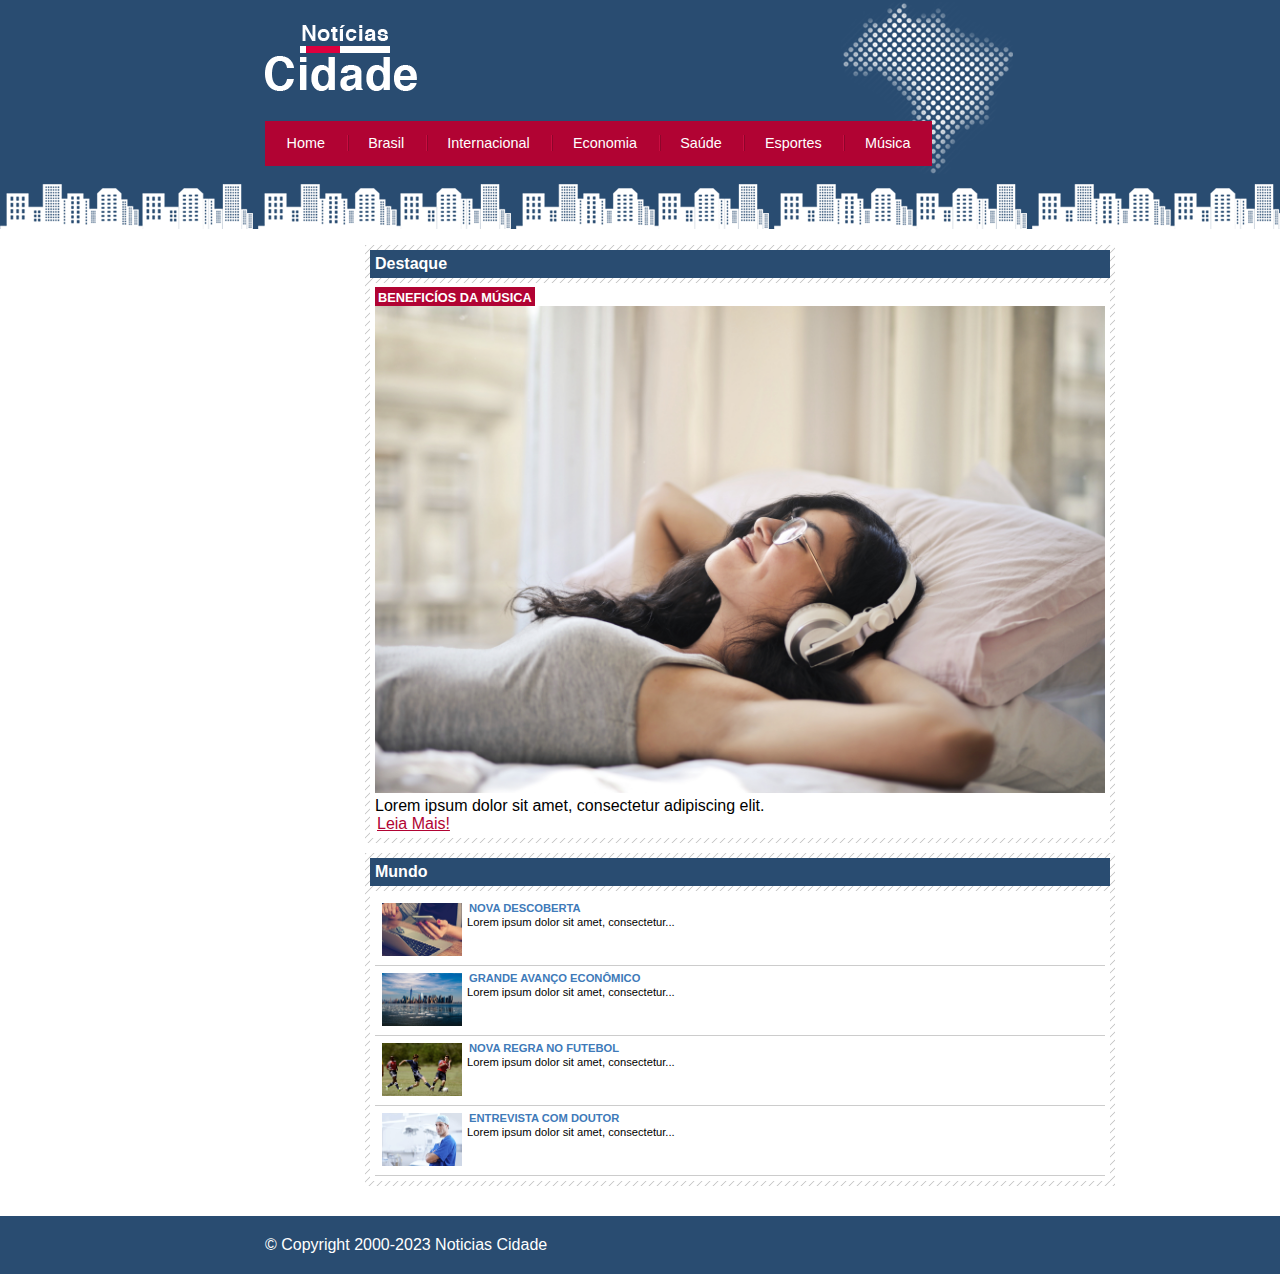
<file: musica.html>
<!DOCTYPE html>
<html lang="en">
<head>
    <meta charset="UTF-8">
    <meta http-equiv="X-UA-Compatible" content="IE=edge">
    <meta name="viewport" content="width=device-width, initial-scale=1.0">
    <link rel="stylesheet" type="text/css" href="style.css">

    <title>Noticias cidade - Seu site de notícias</title>
</head>
<body id="uma-coluna" class="fotos">
    <div id="container-principal">
            <div id="topo">
                <h1 class="logo"></h1>

                <ul id="navegacao">
                    <li class="primeiro"><a id="home" href="index.html">Home</a></li>
                    <li><a id="brasil" href="index.html">Brasil</a></li>
                    <li><a id="internacional" href="internacional.html">Internacional</a></li>
                    <li><a id="economia" href="economia.html">Economia</a></li>
                    <li><a id="saude" href="saude.html">Saúde</a></li>
                    <li><a id="esportes" href="esportes.html">Esportes</a></li>
                    <li><a id="musica" href="musica.html">Música</a></li>
                </ul>
            </div>

            <div id="conteudo">
                <div id="conteudo-primario">
                    <div class="caixa destaque">
                        <h2>Destaque</h2>
                        <div class="caixa-conteudo">
                           <h3>Beneficíos da música</h3>
                           <img class="imagem-principal" src="./imgs/musica.jpg" alt="" width="100%">
                           <p>Lorem ipsum dolor sit amet, consectetur adipiscing elit.</p>
                           <a href="materia-musica.html">Leia Mais!</a>
                        </div>
                </div>
                <div class="caixa">
                    <h2>Mundo</h2>
                    <div class="caixa-conteudo">
                        <ul id="lista-noticias">
                            <li>
                                <a href="internacional.html">
                                    <img src="./imgs/tec.jpg" widht="80"" alt="" width="80">  
                                    <h3>Nova Descoberta </h3>   
                                    <p>Lorem ipsum dolor sit amet, consectetur...</p>
                                </a>
                            </li>
                            <li>
                                <a href="economia.html">
                                    <img src="./imgs/cidade.jpg" widht="80"" alt="" width="80">
                                    <h3>Grande Avanço Econômico</h3>   
                                    <p>Lorem ipsum dolor sit amet, consectetur...</p>
                                </a>
                            </li>
                            <li>
                                <a href="esportes.html">
                                    <img src="./imgs/futebol.jpg" widht="80"" alt="" width="80">  
                                    <h3>Nova Regra no futebol</h3>   
                                    <p>Lorem ipsum dolor sit amet, consectetur...</p>
                                </a>
                            </li>
                            <li>
                                <a href="saude.html">
                                    <img src="./imgs/doutor.jpg" widht="80"" alt="" width="80">  
                                    <h3>Entrevista com doutor </h3>   
                                    <p>Lorem ipsum dolor sit amet, consectetur...</p>
                                </a>
                            </li>
                         </ul>
                    </div>
            </div>

                </div>
              
            </div>
    </div>

    <div id="conteudos-rodape" style="clear: both;">
        <div id="rodape">
            &copy; Copyright 2000-2023 Noticias Cidade
        </div>
    </div>



</body>
</html>
</file>
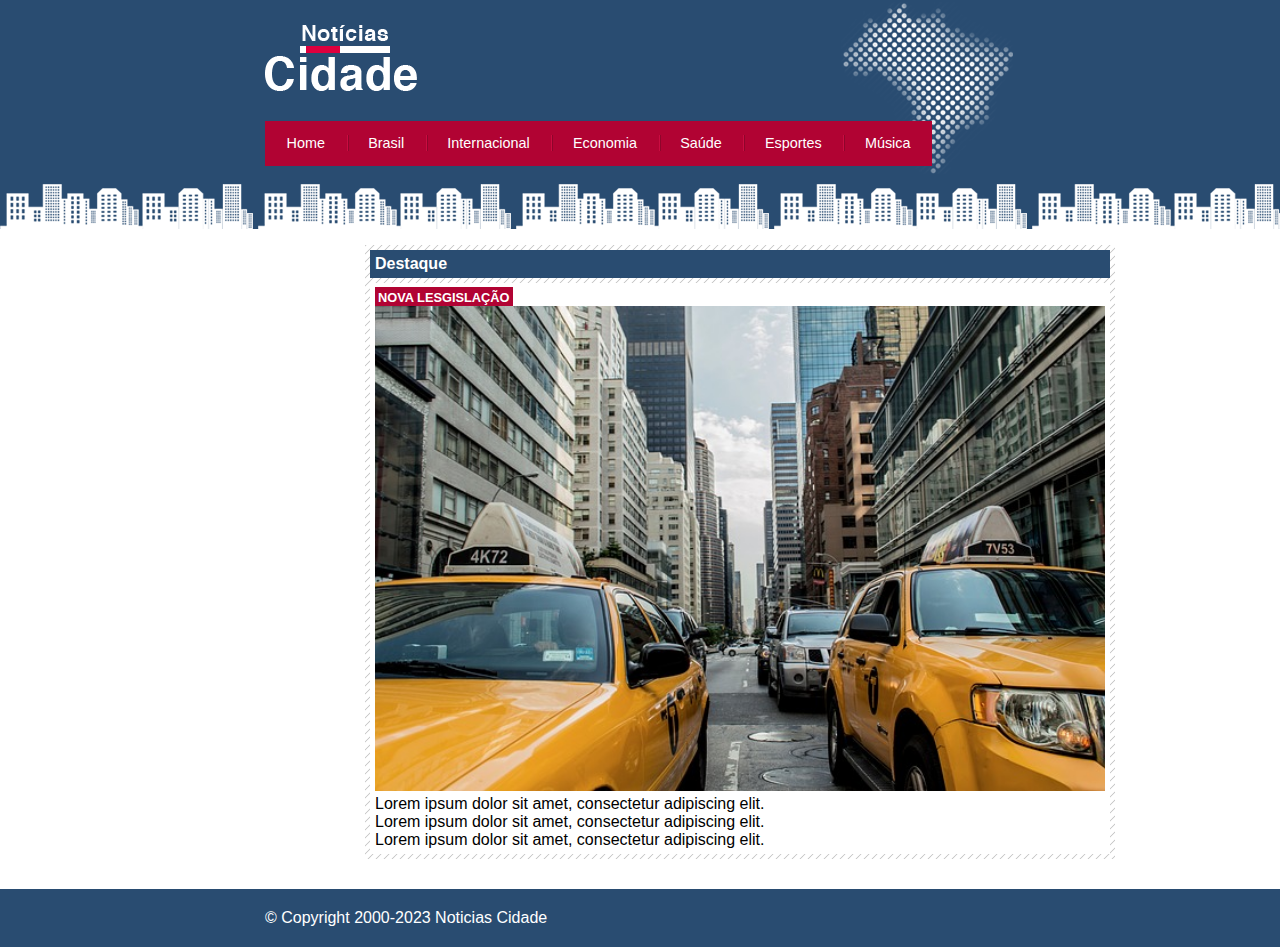
<file: nova-legislação.html>
<!DOCTYPE html>
<html lang="en">
<head>
    <meta charset="UTF-8">
    <meta http-equiv="X-UA-Compatible" content="IE=edge">
    <meta name="viewport" content="width=device-width, initial-scale=1.0">
    <link rel="stylesheet" type="text/css" href="style.css">

    <title>Noticias cidade - Seu site de notícias</title>
</head>
<body id="uma-coluna" class="fotos">
    <div id="container-principal">
            <div id="topo">
                <h1 class="logo"></h1>

                <ul id="navegacao">
                    <li class="primeiro"><a id="home" href="index.html">Home</a></li>
                    <li><a id="brasil" href="index.html">Brasil</a></li>
                    <li><a id="internacional" href="internacional.html">Internacional</a></li>
                    <li><a id="economia" href="economia.html">Economia</a></li>
                    <li><a id="saude" href="saude.html">Saúde</a></li>
                    <li><a id="esportes" href="esportes.html">Esportes</a></li>
                    <li><a id="musica" href="musica.html">Música</a></li>
                </ul>
            </div>

            <div id="conteudo">
                <div id="conteudo-primario">
                    <div class="caixa destaque">
                        <h2>Destaque</h2>
                        <div class="caixa-conteudo">
                           <h3>Nova Lesgislação</h3>
                           <img class="imagem-principal" src="./imgs/taxi.jpg" alt="" width="100%">
                           <p>Lorem ipsum dolor sit amet, consectetur adipiscing elit.</p>
                           <p>Lorem ipsum dolor sit amet, consectetur adipiscing elit.</p>
                           <p>Lorem ipsum dolor sit amet, consectetur adipiscing elit.</p>
                          
                        </div>
                </div>
                </div>
              
            </div>
    </div>

    <div id="conteudos-rodape" style="clear: both;">
        <div id="rodape">
            &copy; Copyright 2000-2023 Noticias Cidade
        </div>
    </div>



</body>
</html>
</file>
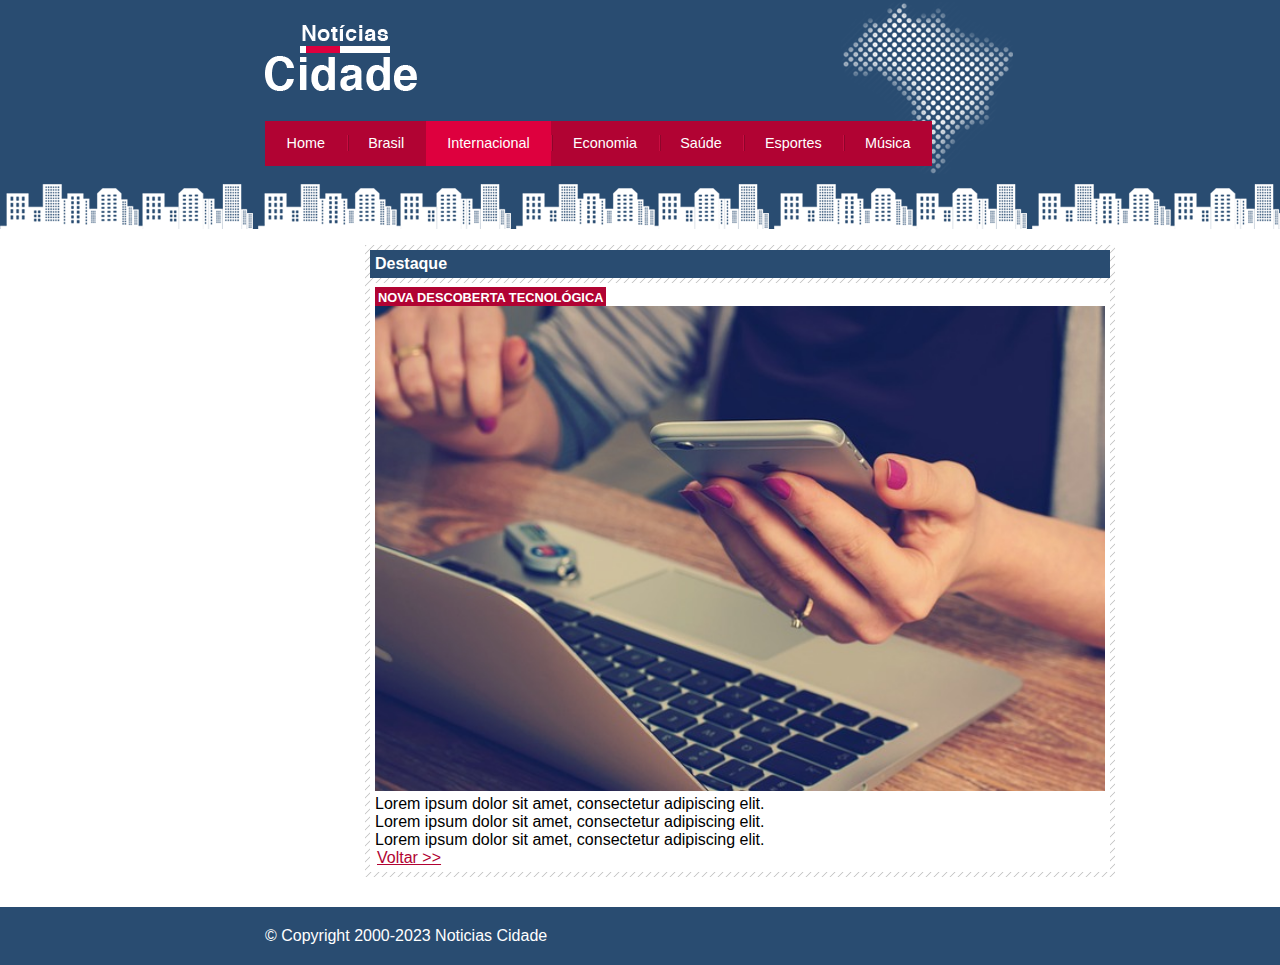
<file: nova-tec.html>
<!DOCTYPE html>
<html lang="en">
<head>
    <meta charset="UTF-8">
    <meta http-equiv="X-UA-Compatible" content="IE=edge">
    <meta name="viewport" content="width=device-width, initial-scale=1.0">
    <link rel="stylesheet" type="text/css" href="style.css">

    <title>Noticias cidade - Seu site de notícias</title>
</head>
<body id="uma-coluna" class="internacional">
    <div id="container-principal">
            <div id="topo">
                <h1 class="logo"></h1>

                <ul id="navegacao">
                    <li class="primeiro"><a id="home" href="index.html">Home</a></li>
                    <li><a id="brasil" href="index.html">Brasil</a></li>
                    <li><a id="internacional" href="internacional.html">Internacional</a></li>
                    <li><a id="economia" href="economia.html">Economia</a></li>
                    <li><a id="saude" href="saude.html">Saúde</a></li>
                    <li><a id="esportes" href="esportes.html">Esportes</a></li>
                    <li><a id="musica" href="musica.html">Música</a></li>
                </ul>
            </div>

            <div id="conteudo">
                <div id="conteudo-primario">
                    <div class="caixa destaque">
                        <h2>Destaque</h2>
                        <div class="caixa-conteudo">
                           <h3>Nova Descoberta Tecnológica</h3>
                           <img class="imagem-principal" src="./imgs/tec.jpg" alt="" width="100%">
                           <p>Lorem ipsum dolor sit amet, consectetur adipiscing elit.</p>
                           <p>Lorem ipsum dolor sit amet, consectetur adipiscing elit.</p>
                           <p>Lorem ipsum dolor sit amet, consectetur adipiscing elit.</p>
                           <a href="internacional.html">Voltar >> </a>
                          
                        </div>
                </div>
                </div>
              
            </div>
    </div>

    <div id="conteudos-rodape" style="clear: both;">
        <div id="rodape">
            &copy; Copyright 2000-2023 Noticias Cidade
        </div>
    </div>



</body>
</html>
</file>
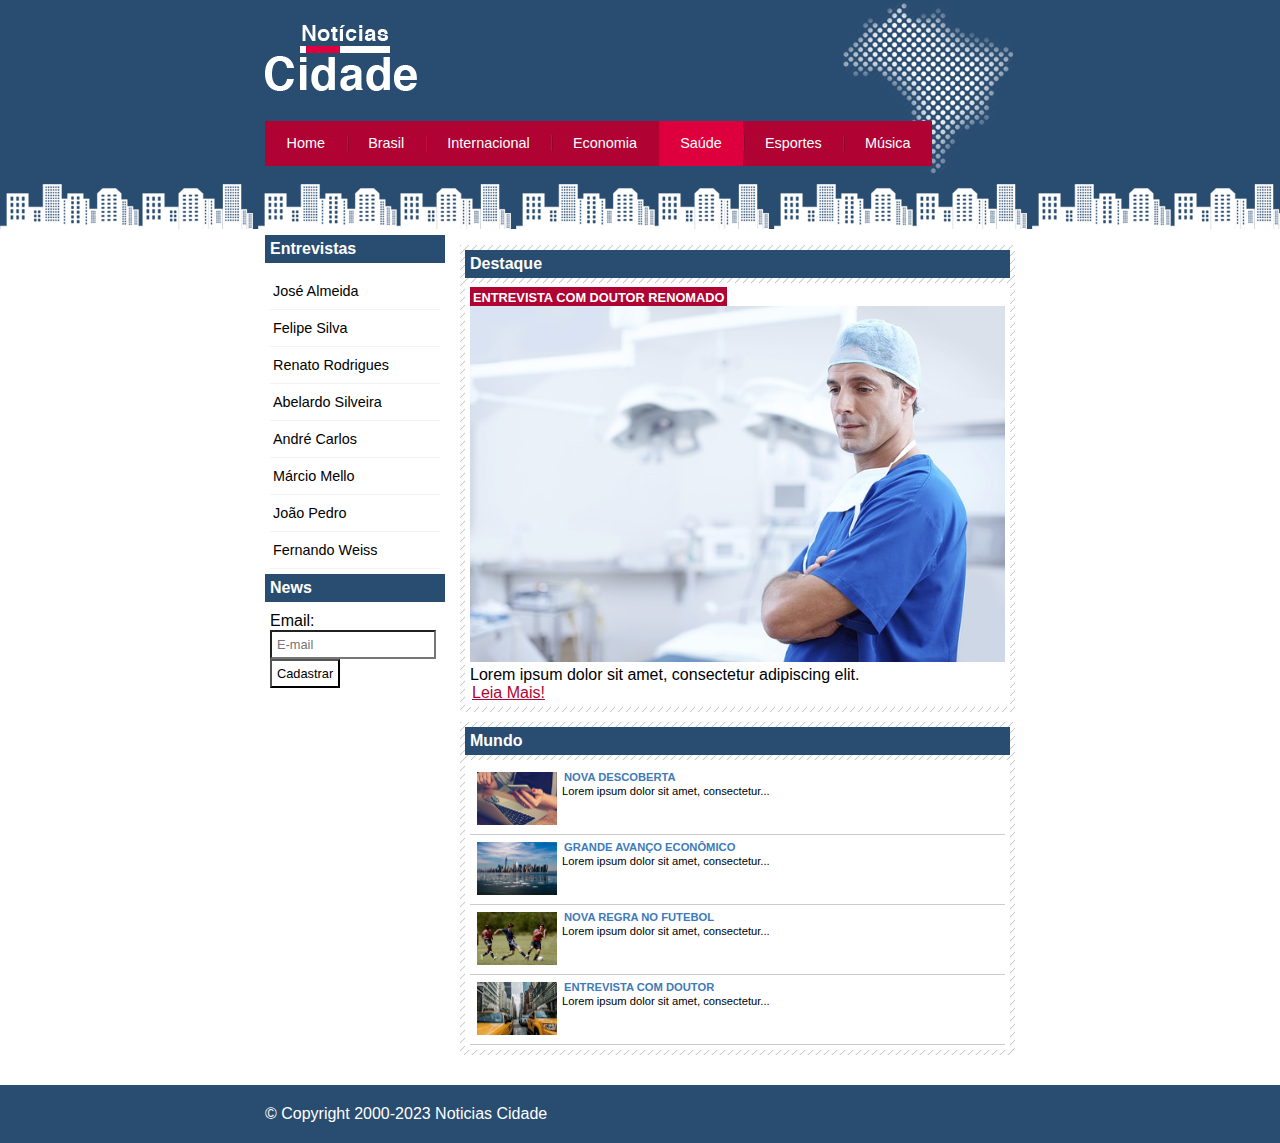
<file: saude.html>
<!DOCTYPE html>
<html lang="en">
<head>
    <meta charset="UTF-8">
    <meta http-equiv="X-UA-Compatible" content="IE=edge">
    <meta name="viewport" content="width=device-width, initial-scale=1.0">
    <link rel="stylesheet" type="text/css" href="style.css">

    <title>Noticias cidade - Seu site de notícias</title>
</head>
<body id="duas-colunas" class="saude">
    <div id="container-principal">
            <div id="topo">
                <h1 class="logo"></h1>

                <ul id="navegacao">
                    <li class="primeiro"><a id="home" href="index.html">Home</a></li>
                    <li><a id="brasil" href="index.html">Brasil</a></li>
                    <li><a id="internacional" href="internacional.html">Internacional</a></li>
                    <li><a id="economia" href="economia.html">Economia</a></li>
                    <li><a id="saude" href="saude.html">Saúde</a></li>
                    <li><a id="esportes" href="esportes.html">Esportes</a></li>
                    <li><a id="musica" href="musica.html">Música</a></li>
                </ul>
            </div>

            <div id="conteudo">
                <div id="conteudo-primario">
                    <div class="caixa destaque">
                        <h2>Destaque</h2>
                        <div class="caixa-conteudo">
                           <h3>Entrevista com doutor renomado</h3>
                           <img class="imagem-principal" src="./imgs/doutor.jpg" alt="" width="100%">
                           <p>Lorem ipsum dolor sit amet, consectetur adipiscing elit.</p>
                           <a href="entrevista.html">Leia Mais!</a>
                        </div>
                </div>
                <div class="caixa">
                    <h2>Mundo</h2>
                    <div class="caixa-conteudo">
                        <ul id="lista-noticias">
                            <li>
                                <a href="internacional.html">
                                    <img src="./imgs/tec.jpg" widht="80"" alt="" width="80">  
                                    <h3>Nova Descoberta </h3>   
                                    <p>Lorem ipsum dolor sit amet, consectetur...</p>
                                </a>
                            </li>
                            <li>
                                <a href="economia.html">
                                    <img src="./imgs/cidade.jpg" widht="80"" alt="" width="80">
                                    <h3>Grande Avanço Econômico</h3>   
                                    <p>Lorem ipsum dolor sit amet, consectetur...</p>
                                </a>
                            </li>
                            <li>
                                <a href="esportes.html">
                                    <img src="./imgs/futebol.jpg" widht="80"" alt="" width="80">  
                                    <h3>Nova Regra no futebol</h3>   
                                    <p>Lorem ipsum dolor sit amet, consectetur...</p>
                                </a>
                            </li>
                            <li>
                                <a href="brasil.html">
                                    <img src="./imgs/taxi.jpg" widht="80" alt="" width="80">  
                                    <h3>Entrevista com doutor </h3>   
                                    <p>Lorem ipsum dolor sit amet, consectetur...</p>
                                </a>
                            </li>
                         </ul>
                    </div>
            </div>

                </div>
               
                <div id="conteudo-lateral">
                   <div id="caixa">
                        <h2>Entrevistas</h2>
                        <div class="caixa-conteudo">
                           <ul>
                            <li><a href="">José Almeida</a></li>
                            <li><a href="">Felipe Silva</a></li>
                            <li><a href="">Renato Rodrigues</a></li>
                            <li><a href="">Abelardo Silveira</a></li>
                            <li><a href="">André Carlos</a></li>
                            <li><a href="">Márcio Mello</a></li>
                            <li><a href="">João Pedro</a></li>
                            <li><a href="">Fernando Weiss</a></li>
                           </ul>
                        </div>
                   </div>

                   <div id="caixa">
                    <h2>News</h2>
                    <div class="caixa-conteudo">
                      <form action="">
                        <div>
                            <label for="">Email:</label>
                            <input class="email" type="text" name="Email" id="email" placeholder="E-mail">
                        </div>
                        <div>
                            <input class="submit" type="submit" value="Cadastrar">
                        </div>
                      </form>
                    </div>
               </div>

                </div>
              
            </div>
    </div>

    <div id="conteudos-rodape" style="clear: both;">
        <div id="rodape">
            &copy; Copyright 2000-2023 Noticias Cidade
        </div>
    </div>



</body>
</html>
</file>
<file: style.css>
*{
    margin: 0;
    padding: 0;
}

body{
    font-family: "Trebuchet MS", Helvetica, sans-serif;
    background: #fff url(./imgs/fundo.png) repeat-x;
}


#container-principal {
    width: 750px;
    margin: 0 auto;
    
}

#topo {
   height: 150px;
   background: url(./imgs/detalhe-topo.png) no-repeat right top;
   padding-top: 25px;

}

.logo {
    width: 152px;
    height: 66px;
    background: url(./imgs/logo.png) no-repeat center;
}


a:link, a:visited {
    color: #b10333;
    padding: 2px;
}

a:hover {
    color: #e50040;
}

ul {
    margin: 0;
    padding: 0;
    list-style: none;
}

#topo ul {
    margin-top: 30px;
    background: #b10333;
    float: left;
}

#topo ul li {
    float: left;
}

#topo ul a {
    font-size: 0.9em;
    display: block;
    padding: 0.5em 1.5em;
    line-height: 2.1em;
    text-decoration: none;
    color: #fff;
    background: url(./imgs/divisor.png) no-repeat left center;
}

#topo ul .primeiro a {
    background: none;
}

#topo ul a:hover {
    color: #69001d;
}

body.home #navegacao a#home,
body.brasil #navegacao a#brasil,
body.internacional #navegacao a#internacional,
body.economia #navegacao a#economia,
body.saude #navegacao a#saude,
body.esportes #navegacao a#esportes,
body.fotos #navegacao a#fotos {

color: #fff;
    background: #de003e;
    cursor: text;

}

#conteudo {
    margin-top: 60px;
    background: #f5f5f5;
    
}

#conteudo-lateral {
    width: 180px;
    float: left;
    margin: 0 0 20px -750px;
}

#conteudo-lateral ul a {
    font-size: 0.9em;
    padding: 3px;
    display: block;
    line-height: 30px;
    color: #000;
    text-decoration: none;
    border-bottom: 1px solid #f3f3f3;
}

#conteudo-lateral ul a:hover {
    background: #f9f9f9 url(./imgs/marcador.png) no-repeat left center;
    padding-left: 20px;
    color: #a1a1a1;
}

#conteudo-primario {
    width: 270px;
    float: left;
    margin: 0 0 20px 195px;
}

#duas-colunas #conteudo-primario {
    width: 555px;
}

#uma-coluna #conteudo-primario {
    width: 750px;
    margin: 0 0 20px 100px;
}

#conteudo-secundario {
    width: 270px;
    float: left;
    margin: 0 0 20px 15px;
}

.caixa {
    margin: 10px 0px;
    padding: 5px;
    background: #f3f3f3 url(./imgs/fundo-caixa.png);

}

h2 {
    font-size: 1em;
    background: #294c71;
    color: #fff;
    padding: 5px;
}

.caixa-conteudo {
    background: #fff;
    padding: 5px;
    margin-top: 5px;
}

label {
    display: block;
    cursor: pointer;
}

input{
    padding: 5px;
    width: 70px;
    font-size: 0.8em;
    background-color: #fff;
}

input.email {
    width: 152px;
}

img .imagem-principal {
    width: 98%;
    border: 3px solid #dfdfdf;
}

h3 {
    text-transform: uppercase;
    display: inline;
    font-size: 0.8em;
    padding: 3px;
}

.destaque h3 {
    background: #b10333;
    color: #fff;
}

.entrevista h3 {
    background: #de003e;
}

#lista-noticias li {
    padding: 2px;
    border-bottom: 1px solid #ccc;
    height: 65px;
}

#lista-noticias li a img {
    float: left;
    margin: 5px;
}

#lista-noticias li a {
   text-decoration: none;
}

#lista-noticias li a h3 {
    font-size: 0.7em;
    padding: 0;
    color: #3e7ab9;
 }

 #lista-noticias li a p{
    font-size: 0.7em;
    color: #000;
 }

 #lista-noticias li:hover {
    background: #eee;
    cursor: pointer;
 }

#rodape {
    width: 750px;
    margin: 0 auto;
    color: #fff;
}

#conteudos-rodape {
    background: #294c71;
    padding: 20px;
}
</file>
